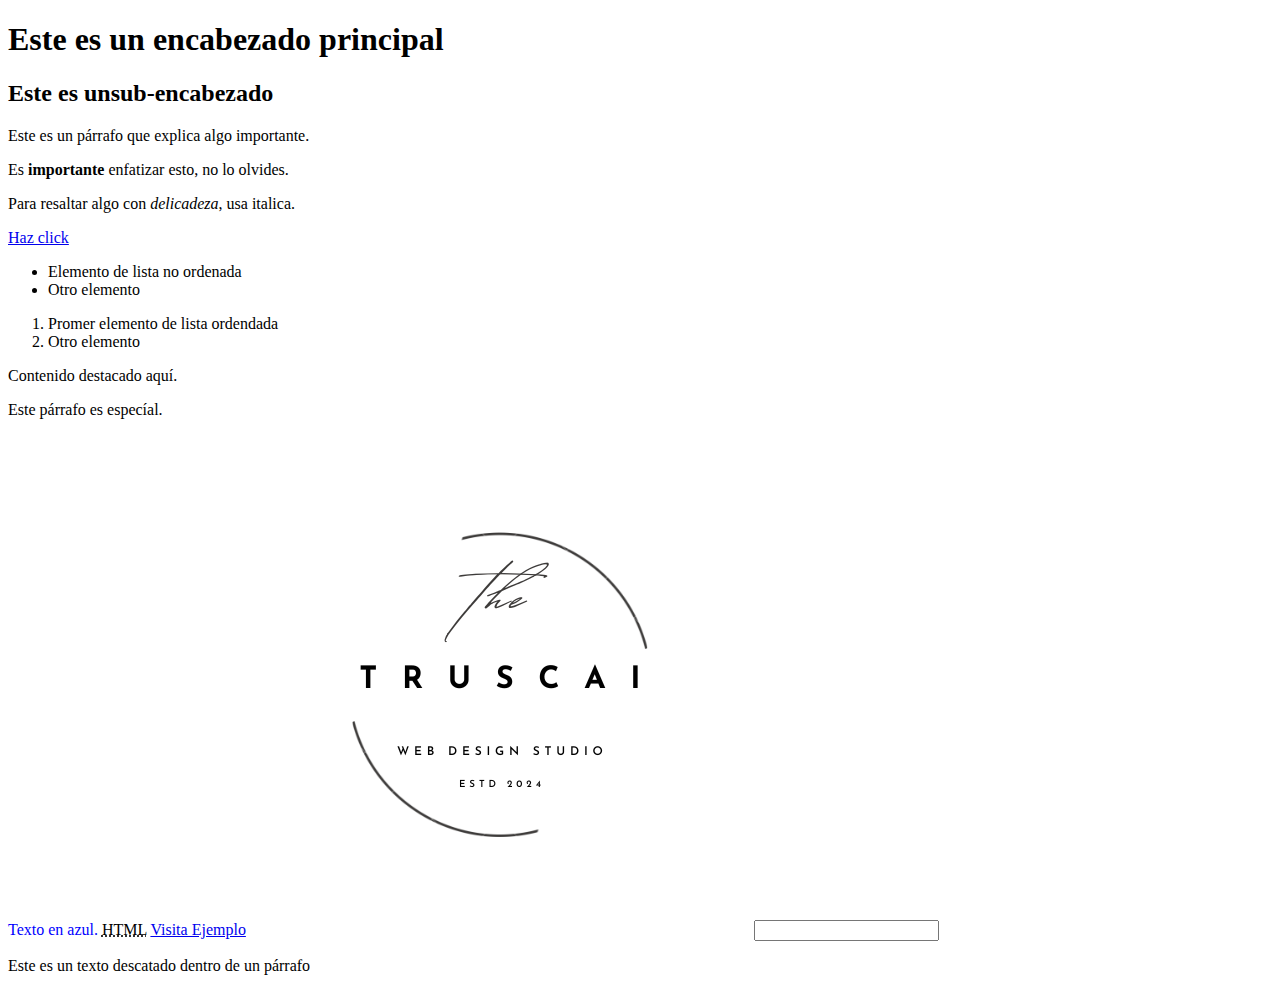
<file: LENG3_U2_2_Etiquetas_y_atributos/index.html>
<!DOCTYPE html>
<html>
  <header>
    <!--Navegación y branding aquí -->
  </header>
  <h1>Este es un encabezado principal</h1>
  <h2>Este es unsub-encabezado</h2>
  <p>Este es un párrafo que explica algo importante.</p>
  <p>Es <strong>importante</strong> enfatizar esto, no lo olvides.</p>
  <p>Para resaltar algo con <em>delicadeza</em>, usa italica.</p>
  <a href="http.ejemplo.com" target="_blank" title="Visita Ejemplo"
    >Haz click</a
  >
  <ul>
    <li>Elemento de lista no ordenada</li>
    <li>Otro elemento</li>
  </ul>
  <ol>
    <li>Promer elemento de lista ordendada</li>
    <li>Otro elemento</li>
  </ol>
  <div id="seccion'principal">
    Contenido destacado aquí.
    <p class="texto'destacado">Este párrafo es especíal.</p>
    <span style="color: blue">Texto en azul.</span>
    <abbr title="Hypertext Markup Language">HTML</abbr>
    <a href="https://www.ejemplo.com">Visita Ejemplo</a>
    <img src="../images/truscai-logo.png" alt="Descripción de ls imagen" />
    <input type="email" name="correo" />
  </div>
  <!-- Contenido del menú aquí-->
  <p>
    Este es un <span class="texto-descatado">texto descatado</span> dentro de un
    párrafo
  </p>
  <article>
    <!-- Información del articulo aquí-->
  </article>
  <section>
    <!-- Contenido temático aquí-->
  </section>
  <footer>
    <!-- Información de contacto y enlaces aquí-->
  </footer>
</html>
</file>
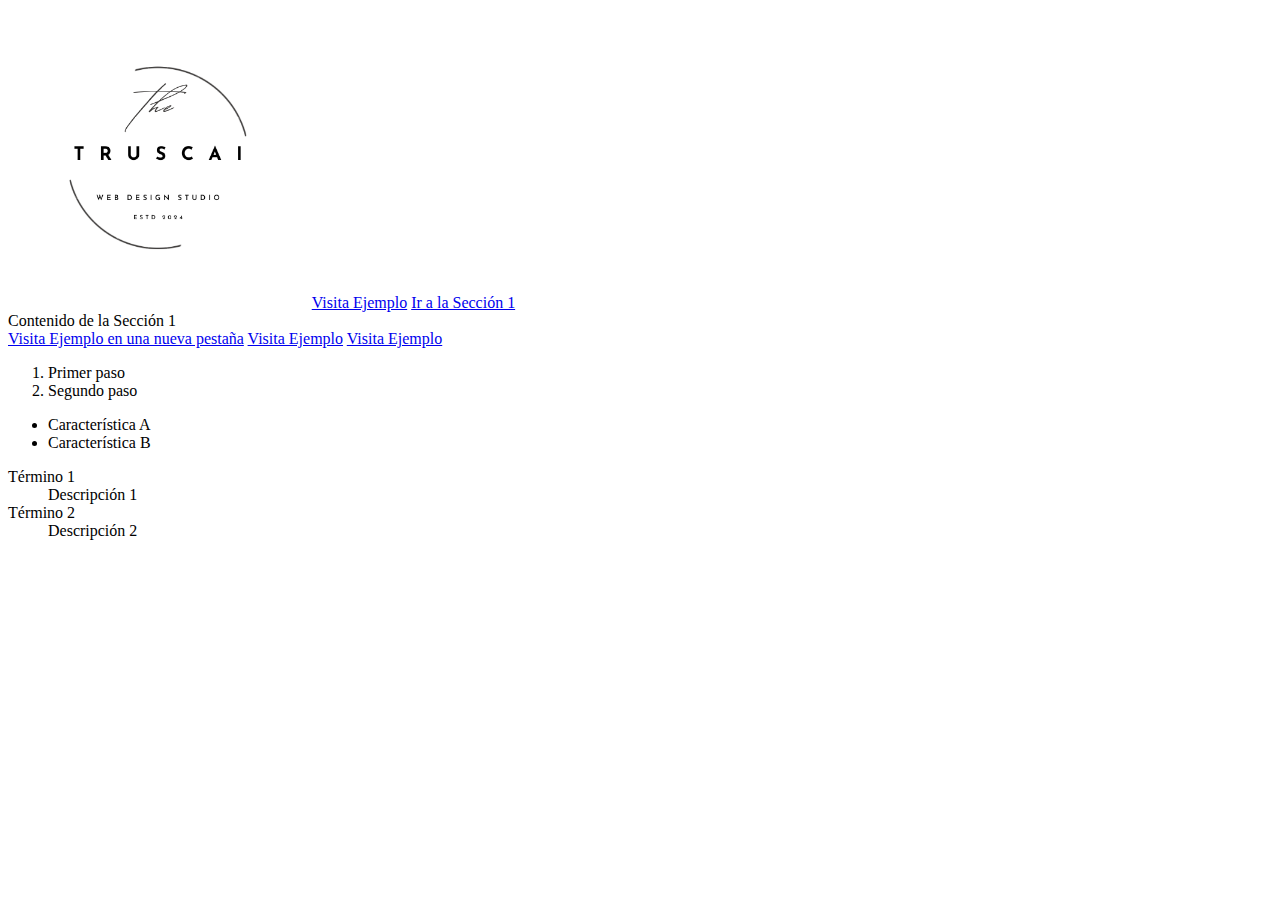
<file: LENG3_U2_3_Imagenes_enlaces_y_listas/index.html>
<!DOCTYPE html>
<html>
  <img
    src="/images/truscai-logo.png"
    alt="Descripción de la imagen + Logo"
    width="300"
    height="300"
  />
  <a href="https://ejemplo.com">Visita Ejemplo</a>
  <a href="#seccion1">Ir a la Sección 1</a>
  <div id="seccion1">Contenido de la Sección 1</div>
  <a href="https://ejemplo.com" target="_blank"
    >Visita Ejemplo en una nueva pestaña</a
  >
  <a href="https://ejemplo.com" title="Aprende más sobre Ejemplo"
    >Visita Ejemplo</a
  >
  <a href="https://ejemplo.com" rel="noopener noreferrer">Visita Ejemplo</a>
  <ol>
    <li>Primer paso</li>
    <li>Segundo paso</li>
  </ol>
  <ul>
    <li>Característica A</li>
    <li>Característica B</li>
  </ul>
  <dl>
    <dt>Término 1</dt>
    <dd>Descripción 1</dd>
    <dt>Término 2</dt>
    <dd>Descripción 2</dd>
  </dl>
</html>
</file>
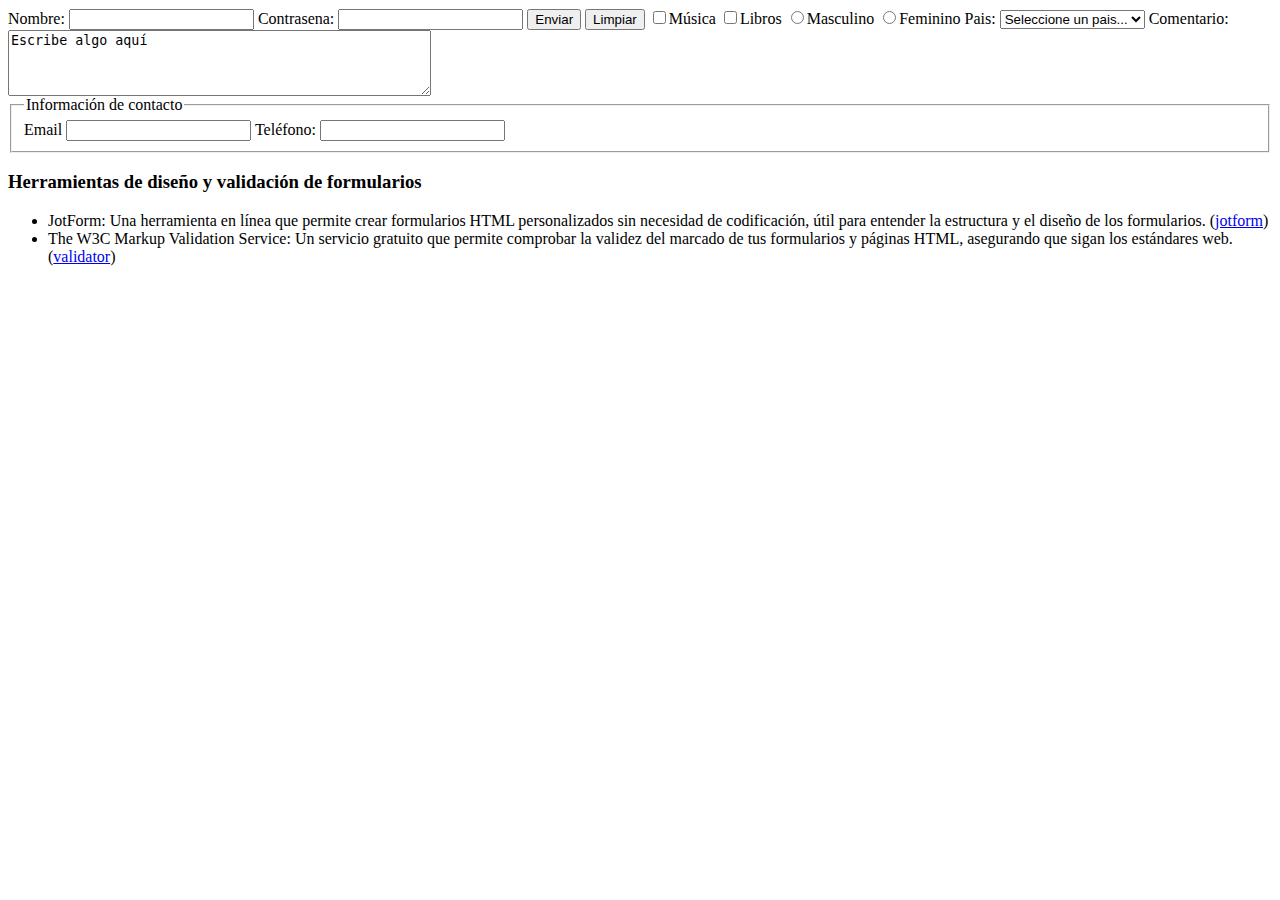
<file: LENG3_U2_4_Formularios_y_elementos/index.html>
<html lang="en">
  <head>
    <meta charset="UTF-8" />
    <meta name="viewport" content="width=device-width, initial-scale=1.0" />
    <title>Document</title>
  </head>
  <body>
    <form action="submit.php" method="post">
      <label for="nombre">Nombre: </label>
      <input type="text" name="nombre" id="nombre" />

      <label for="contrasena">Contrasena: </label>
      <input type="password" name="contrasena" id="contrasena" />

      <button type="submit">Enviar</button>
      <button type="=reset">Limpiar</button>

      <label
        ><input type="checkbox" name="interes" value="musica" />Música</label
      >
      <label
        ><input type="checkbox" name="interes" value="libros" />Libros</label
      >

      <label
        ><input type="radio" name="genero" value="masculino" />Masculino</label
      >
      <label
        ><input type="radio" name="genero" value="feminino" />Feminino</label
      >

      <label for="paises">Pais: </label>
      <select name="paise" id="pais">
        <option value="">Seleccione un pais...</option>
        <option value="espana">España</option>
        <option value="mexico">Mexico</option>
        <option value="argentina">Argentina</option>
      </select>

      <label for="comentario">Comentario: </label>
      <textarea name="comentario" id="comentario" rows="4" cols="50">
Escribe algo aquí</textarea
      >

      <fieldset>
        <legend>Información de contacto</legend>
        <label for="email">Email </label>
        <input type="email" name="email" id="email" />
        <label for="telefono">Teléfono: </label>
        <input type="tel" name="telefono" id="telefono" />
      </fieldset>
    </form>
    <h3>Herramientas de diseño y validación de formularios</h3>
    <ul>
      <li>
        JotForm: Una herramienta en línea que permite crear formularios HTML
        personalizados sin necesidad de codificación, útil para entender la
        estructura y el diseño de los formularios. (<a
          href="https://www.jotform.com/es/"
          >jotform</a
        >)
      </li>
      <li>
        The W3C Markup Validation Service: Un servicio gratuito que permite
        comprobar la validez del marcado de tus formularios y páginas HTML,
        asegurando que sigan los estándares web. (<a
          href="https://validator.w3.org/"
          >validator</a
        >)
      </li>
    </ul>
  </body>
</html>
</file>
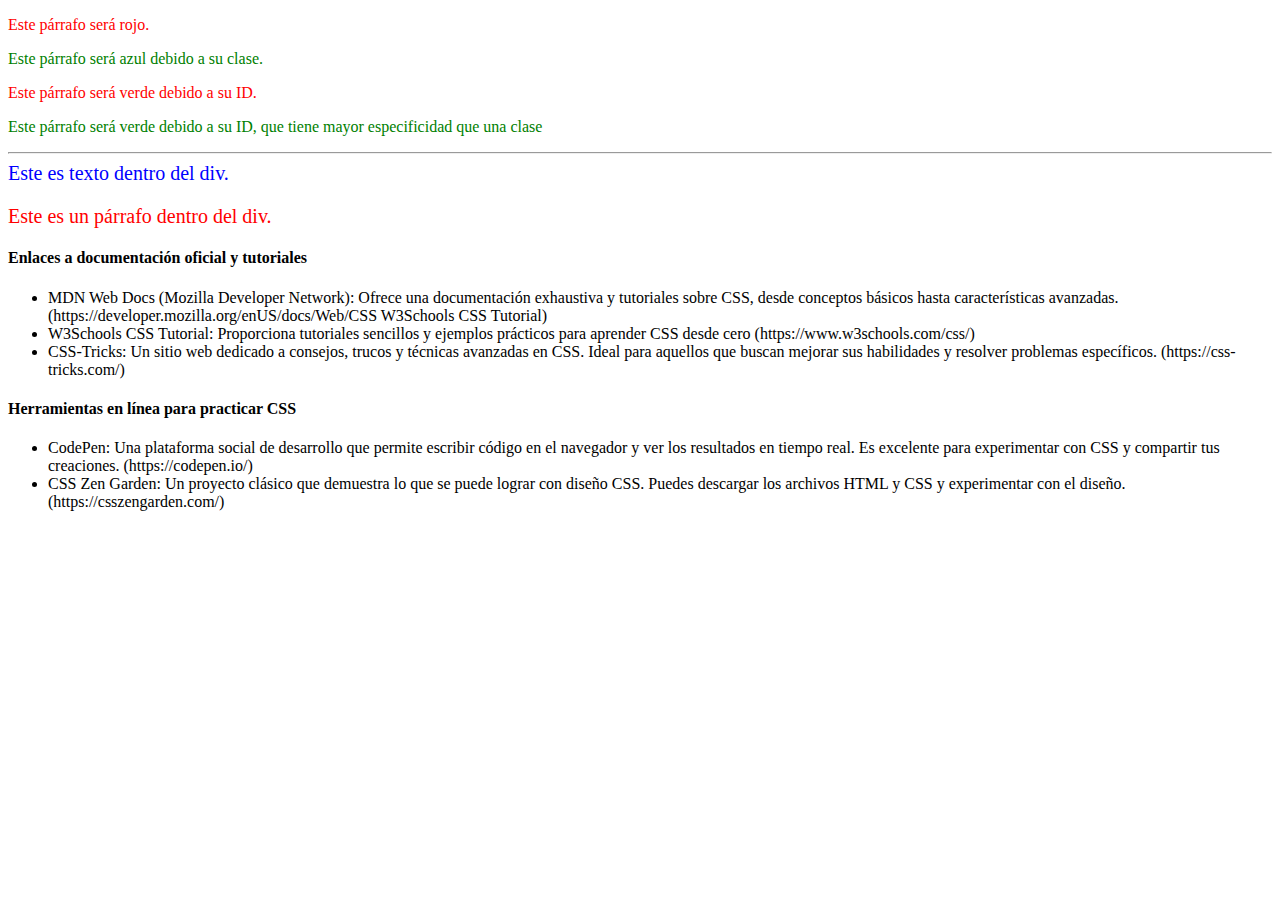
<file: LENG3_U3_1_Sintaxis_basica_CSS/index.html>
<!DOCTYPE html>
<html lang="en">
  <head>
    <meta charset="UTF-8" />
    <meta name="viewport" content="width=device-width, initial-scale=1.0" />
    <title>Document</title>
    <link rel="stylesheet" href="./style.css" />
  </head>
  <body>
    <p>Este párrafo será rojo.</p>
    <p class="destacado">Este párrafo será azul debido a su clase.</p>
    <p id="especial">Este párrafo será verde debido a su ID.</p>
    <p class="destacado" id="especial">
      Este párrafo será verde debido a su ID, que tiene mayor especificidad que
      una clase
    </p>
    <hr />
    <div class="contenedor">
      Este es texto dentro del div.
      <p>Este es un párrafo dentro del div.</p>
    </div>
    <h4>Enlaces a documentación oficial y tutoriales</h4>
    <ul>
      <li>
        MDN Web Docs (Mozilla Developer Network): Ofrece una documentación
        exhaustiva y tutoriales sobre CSS, desde conceptos básicos hasta
        características avanzadas.
        (https://developer.mozilla.org/enUS/docs/Web/CSS W3Schools CSS Tutorial)
      </li>
      <li>
        W3Schools CSS Tutorial: Proporciona tutoriales sencillos y ejemplos
        prácticos para aprender CSS desde cero (https://www.w3schools.com/css/)
      </li>
      <li>
        CSS-Tricks: Un sitio web dedicado a consejos, trucos y técnicas
        avanzadas en CSS. Ideal para aquellos que buscan mejorar sus habilidades
        y resolver problemas específicos. (https://css-tricks.com/)
      </li>
    </ul>
    <h4>Herramientas en línea para practicar CSS</h4>
    <ul>
      <li>
        CodePen: Una plataforma social de desarrollo que permite escribir código
        en el navegador y ver los resultados en tiempo real. Es excelente para
        experimentar con CSS y compartir tus creaciones. (https://codepen.io/)
      </li>
      <li>
        CSS Zen Garden: Un proyecto clásico que demuestra lo que se puede lograr
        con diseño CSS. Puedes descargar los archivos HTML y CSS y experimentar
        con el diseño. (https://csszengarden.com/)
      </li>
    </ul>
  </body>
</html>
</file>
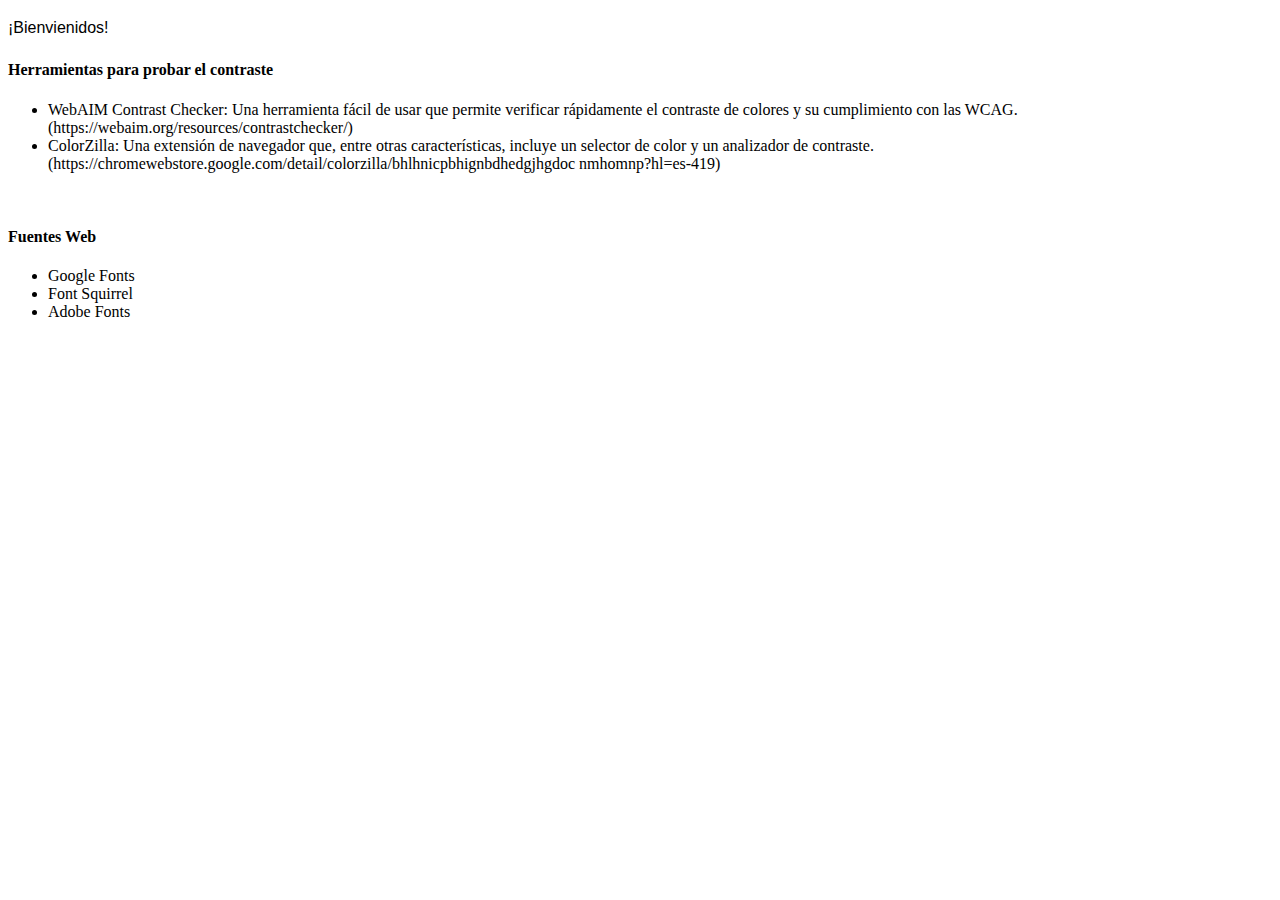
<file: LENG3_U3_4_Tipografia_y_colores/index.html>
<!DOCTYPE html>
<html lang="en">
  <head>
    <meta charset="UTF-8" />
    <meta name="viewport" content="width=device-width, initial-scale=1.0" />
    <title>Document</title>
    <link rel="stylesheet" href="style.css" />
  </head>
  <body>
    <p>¡Bienvienidos!</p>
    <h4>Herramientas para probar el contraste</h4>
    <ul>
      <li>
        WebAIM Contrast Checker: Una herramienta fácil de usar que permite
        verificar rápidamente el contraste de colores y su cumplimiento con las
        WCAG. (https://webaim.org/resources/contrastchecker/)
      </li>
      <li>
        ColorZilla: Una extensión de navegador que, entre otras características,
        incluye un selector de color y un analizador de contraste.
        (https://chromewebstore.google.com/detail/colorzilla/bhlhnicpbhignbdhedgjhgdoc
        nmhomnp?hl=es-419)
      </li>
    </ul>
    <br />
    <h4>Fuentes Web</h4>
    <ul>
      <li>Google Fonts</li>
      <li>Font Squirrel</li>
      <li>Adobe Fonts</li>
    </ul>
  </body>
</html>
</file>
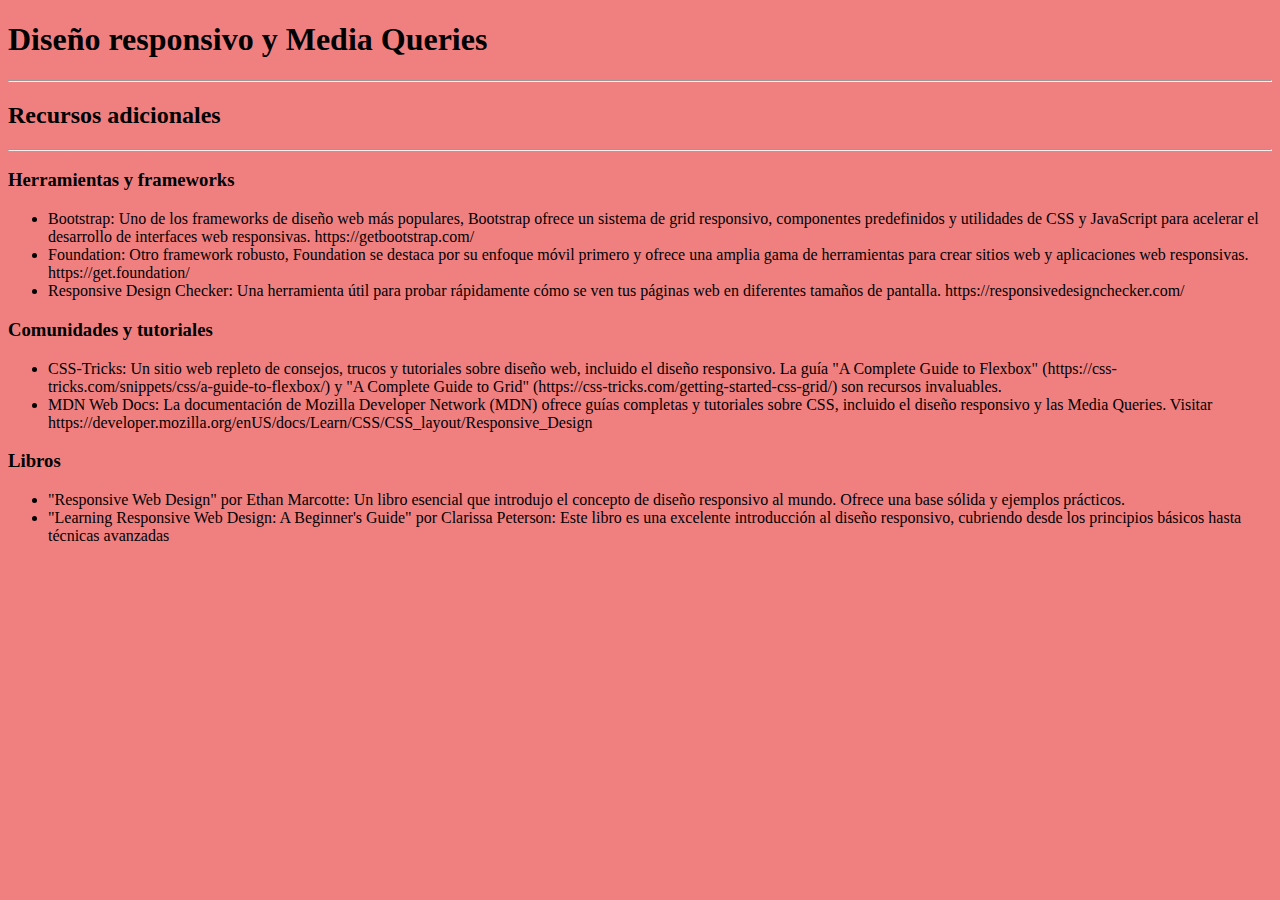
<file: LENG3_U3_5_Diseno_responsivo/index.html>
<!DOCTYPE html>
<html lang="en">
  <head>
    <meta charset="UTF-8" />
    <meta name="viewport" content="width=device-width, initial-scale=1.0" />
    <link rel="stylesheet" href="style.css" />
    <title>Document</title>
  </head>
  <body>
    <h1>Diseño responsivo y Media Queries</h1>
    <hr />
    <h2>Recursos adicionales</h2>
    <hr />
    <h3>Herramientas y frameworks</h3>
    <ul>
      <li>
        Bootstrap: Uno de los frameworks de diseño web más populares, Bootstrap
        ofrece un sistema de grid responsivo, componentes predefinidos y
        utilidades de CSS y JavaScript para acelerar el desarrollo de interfaces
        web responsivas. https://getbootstrap.com/
      </li>
      <li>
        Foundation: Otro framework robusto, Foundation se destaca por su enfoque
        móvil primero y ofrece una amplia gama de herramientas para crear sitios
        web y aplicaciones web responsivas. https://get.foundation/
      </li>
      <li>
        Responsive Design Checker: Una herramienta útil para probar rápidamente
        cómo se ven tus páginas web en diferentes tamaños de pantalla.
        https://responsivedesignchecker.com/
      </li>
    </ul>
    <h3>Comunidades y tutoriales</h3>
    <ul>
      <li>
        CSS-Tricks: Un sitio web repleto de consejos, trucos y tutoriales sobre
        diseño web, incluido el diseño responsivo. La guía "A Complete Guide to
        Flexbox" (https://css-tricks.com/snippets/css/a-guide-to-flexbox/) y "A
        Complete Guide to Grid"
        (https://css-tricks.com/getting-started-css-grid/) son recursos
        invaluables.
      </li>
      <li>
        MDN Web Docs: La documentación de Mozilla Developer Network (MDN) ofrece
        guías completas y tutoriales sobre CSS, incluido el diseño responsivo y
        las Media Queries. Visitar
        https://developer.mozilla.org/enUS/docs/Learn/CSS/CSS_layout/Responsive_Design
      </li>
    </ul>
    <h3>Libros</h3>
    <ul>
      <li>
        "Responsive Web Design" por Ethan Marcotte: Un libro esencial que
        introdujo el concepto de diseño responsivo al mundo. Ofrece una base
        sólida y ejemplos prácticos.
      </li>
      <li>
        "Learning Responsive Web Design: A Beginner's Guide" por Clarissa
        Peterson: Este libro es una excelente introducción al diseño responsivo,
        cubriendo desde los principios básicos hasta técnicas avanzadas
      </li>
    </ul>
  </body>
</html>
</file>
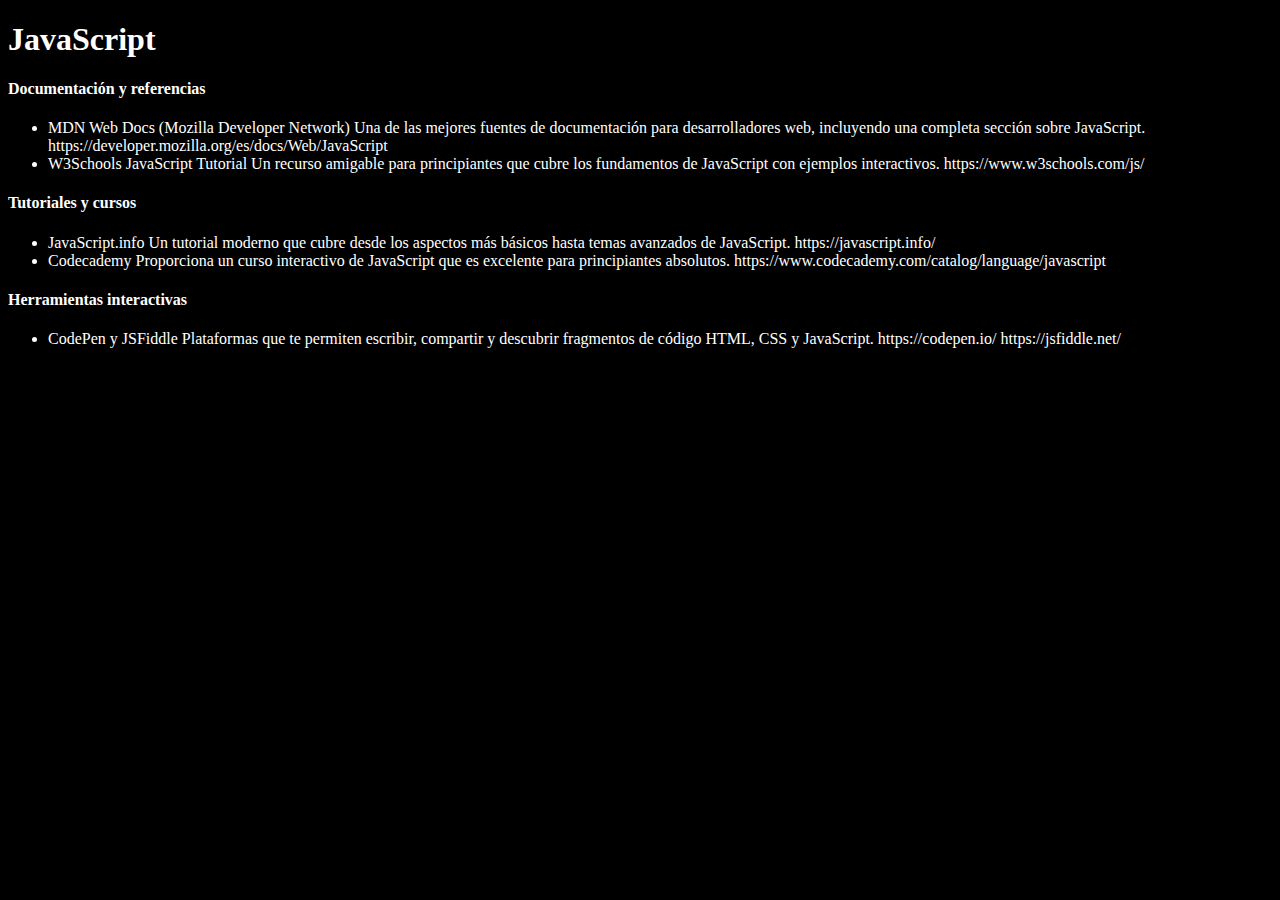
<file: LENG3_U4_1_Sintaxis_y_conceptos/index.html>
<!DOCTYPE html>
<html lang="en">
  <head>
    <meta charset="UTF-8" />
    <meta name="viewport" content="width=device-width, initial-scale=1.0" />
    <title>Document</title>
    <link rel="stylesheet" href="style.css" />
  </head>
  <body>
    <h1>JavaScript</h1>
    <h4>Documentación y referencias</h4>
    <ul>
      <li>
        MDN Web Docs (Mozilla Developer Network) Una de las mejores fuentes de
        documentación para desarrolladores web, incluyendo una completa sección
        sobre JavaScript. https://developer.mozilla.org/es/docs/Web/JavaScript
      </li>
      <li>
        W3Schools JavaScript Tutorial Un recurso amigable para principiantes que
        cubre los fundamentos de JavaScript con ejemplos interactivos.
        https://www.w3schools.com/js/
      </li>
    </ul>

    <h4>Tutoriales y cursos</h4>
    <ul>
      <li>
        JavaScript.info Un tutorial moderno que cubre desde los aspectos más
        básicos hasta temas avanzados de JavaScript. https://javascript.info/
      </li>
      <li>
        Codecademy Proporciona un curso interactivo de JavaScript que es
        excelente para principiantes absolutos.
        https://www.codecademy.com/catalog/language/javascript
      </li>
    </ul>

    <h4>Herramientas interactivas</h4>
    <ul>
      <li>
        CodePen y JSFiddle Plataformas que te permiten escribir, compartir y
        descubrir fragmentos de código HTML, CSS y JavaScript.
        https://codepen.io/ https://jsfiddle.net/
      </li>
    </ul>
    <script src="index.js"></script>
  </body>
</html>
</file>
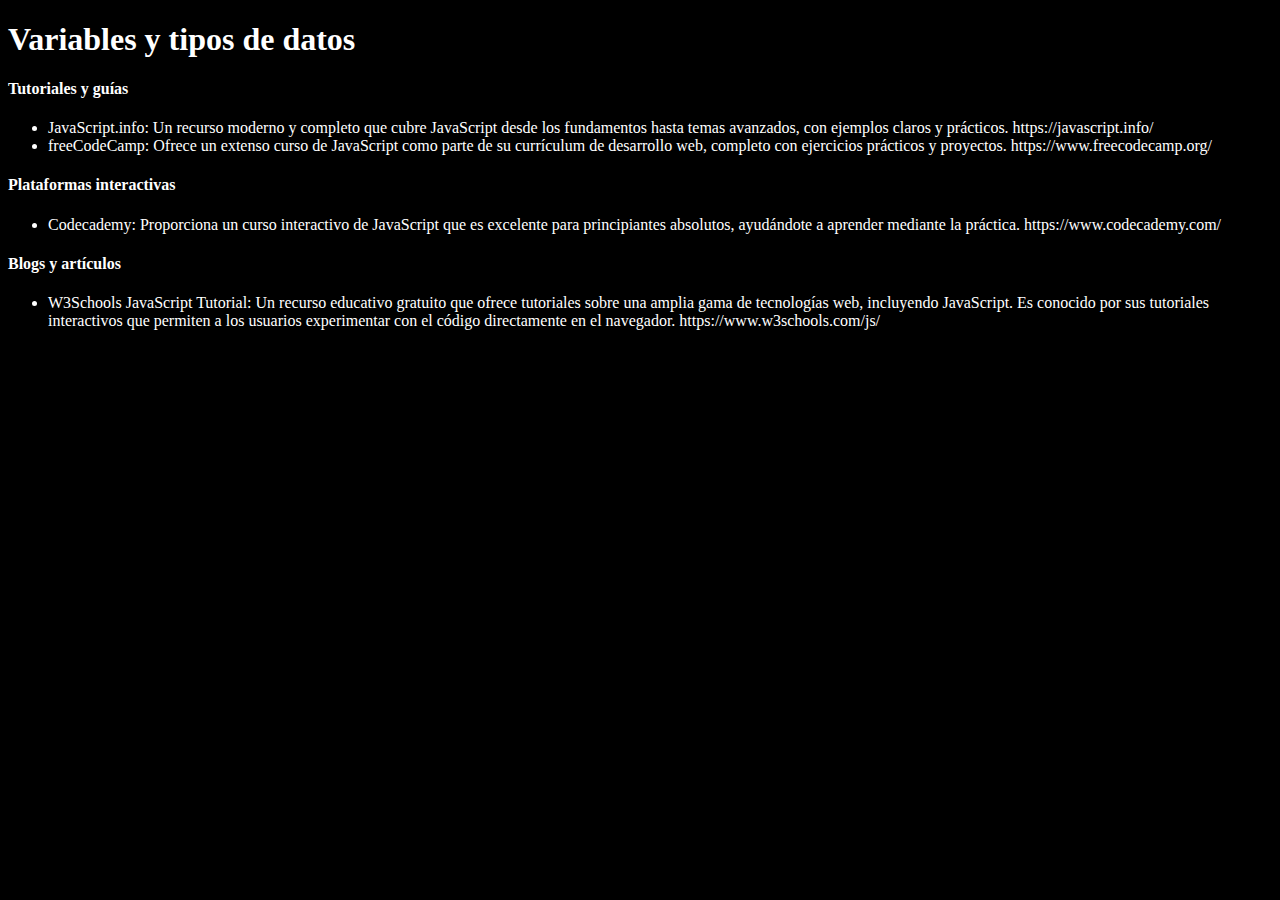
<file: LENG3_U4_2_Variables_tipos_de_datos/index.html>
<!DOCTYPE html>
<html lang="en">
  <head>
    <meta charset="UTF-8" />
    <meta name="viewport" content="width=device-width, initial-scale=1.0" />
    <title>Document</title>
    <link rel="stylesheet" href="style.css" />
  </head>
  <body>
    <h1>Variables y tipos de datos</h1>
    <h4>Tutoriales y guías</h4>
    <ul>
      <li>
        JavaScript.info: Un recurso moderno y completo que cubre JavaScript
        desde los fundamentos hasta temas avanzados, con ejemplos claros y
        prácticos. https://javascript.info/
      </li>
      <li>
        freeCodeCamp: Ofrece un extenso curso de JavaScript como parte de su
        currículum de desarrollo web, completo con ejercicios prácticos y
        proyectos. https://www.freecodecamp.org/
      </li>
    </ul>

    <h4>Plataformas interactivas</h4>
    <ul>
      <li>
        Codecademy: Proporciona un curso interactivo de JavaScript que es
        excelente para principiantes absolutos, ayudándote a aprender mediante
        la práctica. https://www.codecademy.com/
      </li>
    </ul>

    <h4>Blogs y artículos</h4>
    <ul>
      <li>
        W3Schools JavaScript Tutorial: Un recurso educativo gratuito que ofrece
        tutoriales sobre una amplia gama de tecnologías web, incluyendo
        JavaScript. Es conocido por sus tutoriales interactivos que permiten a
        los usuarios experimentar con el código directamente en el navegador.
        https://www.w3schools.com/js/
      </li>
    </ul>

    <script src="index.js"></script>
  </body>
</html>
</file>
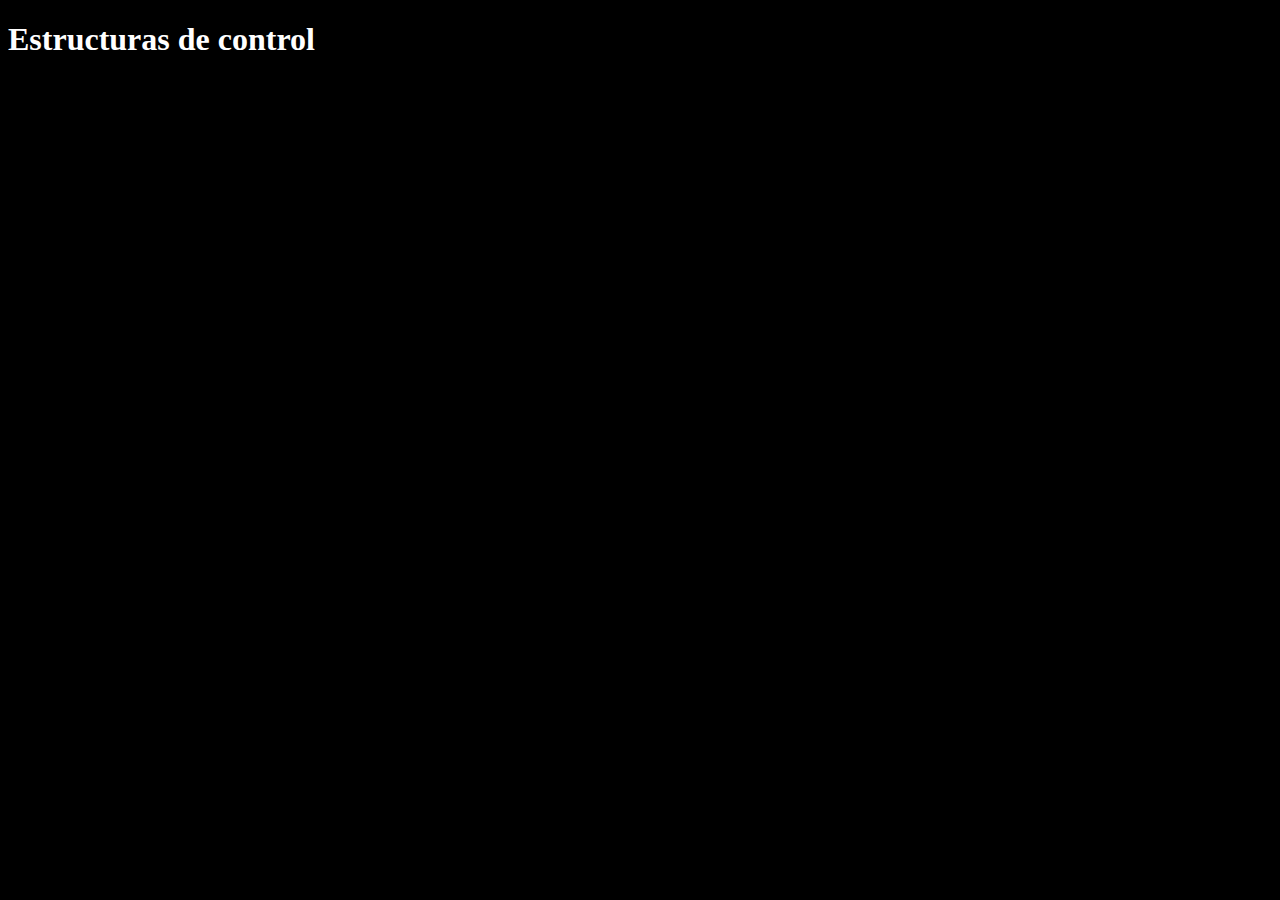
<file: LENG3_U4_3_Estructuras_de_control/index.html>
<!DOCTYPE html>
<html lang="en">
  <head>
    <meta charset="UTF-8" />
    <meta name="viewport" content="width=device-width, initial-scale=1.0" />
    <title>Document</title>
    <link rel="stylesheet" href="style.css" />
  </head>
  <body>
    <h1>Estructuras de control</h1>
    <script src="index.js"></script>
  </body>
</html>
</file>
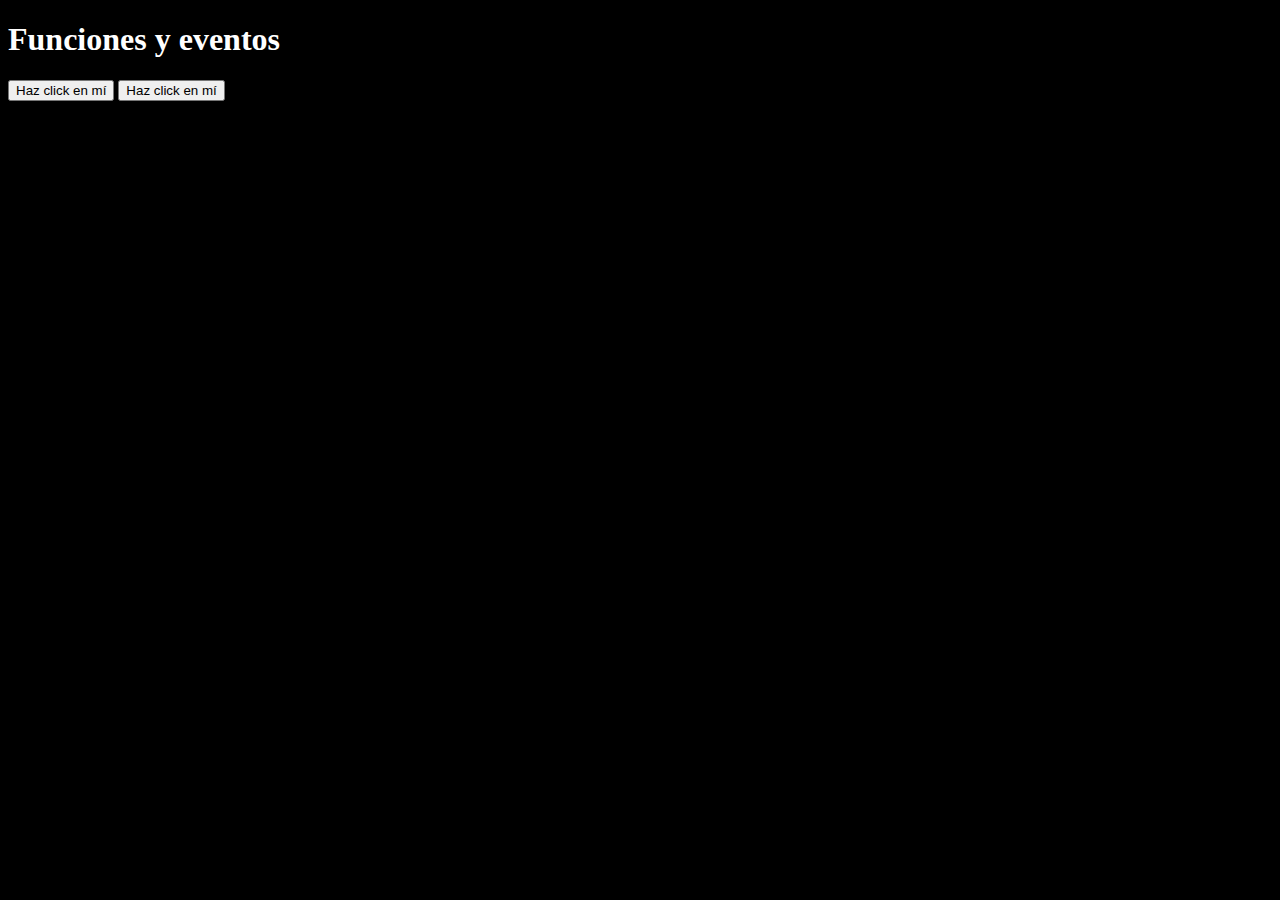
<file: LENG3_U4_4_Funciones_y_eventos/index.html>
<!DOCTYPE html>
<html lang="en">
  <head>
    <meta charset="UTF-8" />
    <meta name="viewport" content="width=device-width, initial-scale=1.0" />
    <title>Document</title>
    <link rel="stylesheet" href="style.css" />
  </head>
  <body>
    <h1>Funciones y eventos</h1>
    <button onclick="alert('¡Hola, mundo!')">Haz click en mí</button>
    <button id="miBoton">Haz click en mí</button>
    <script src="index.js"></script>
  </body>
</html>
</file>
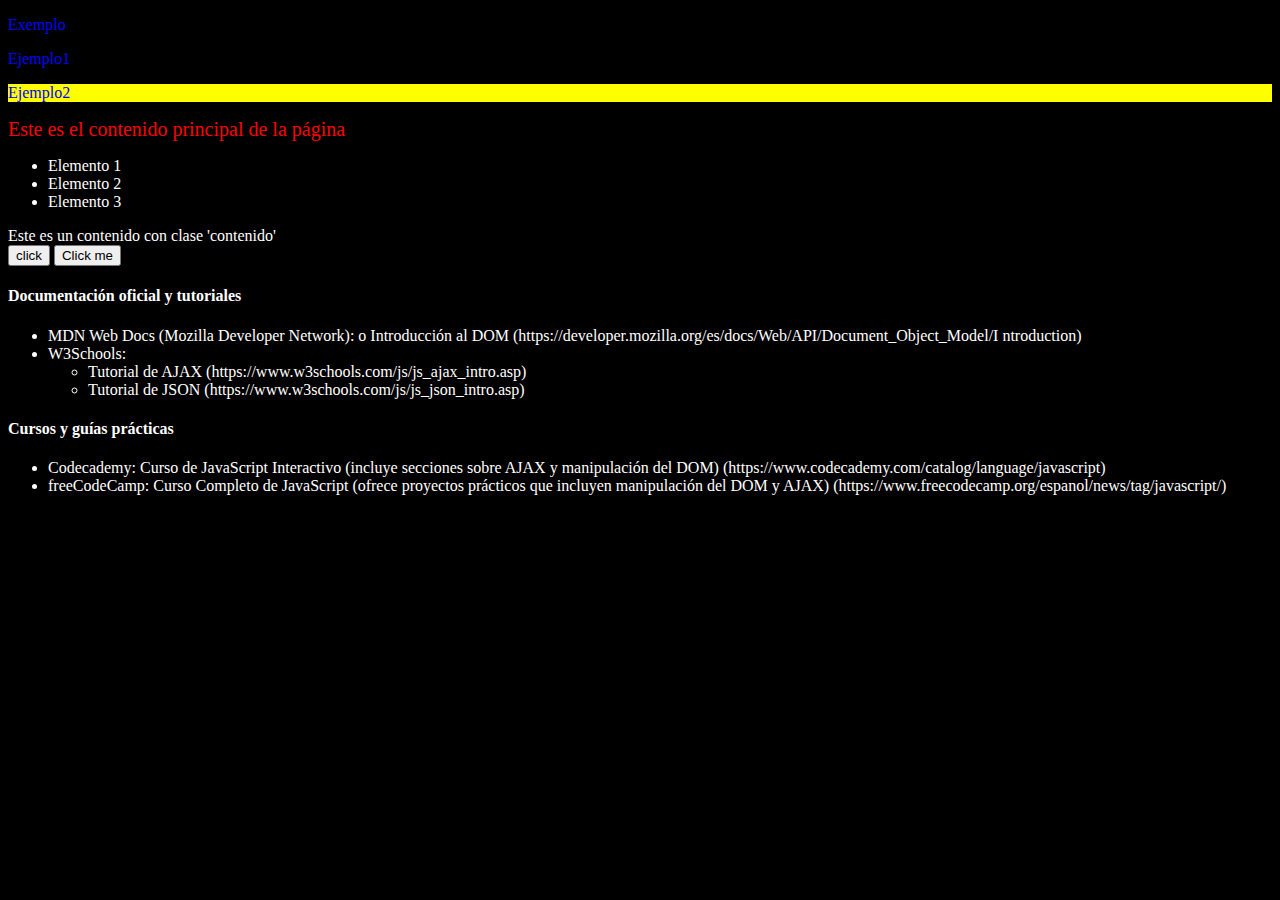
<file: LENG3_U4_5_Introduccion_a_DOM/index.html>
<!DOCTYPE html>
<html lang="en">
  <head>
    <meta charset="UTF-8" />
    <meta name="viewport" content="width=device-width, initial-scale=1.0" />
    <title>Document</title>
    <link rel="stylesheet" href="style.css" />
  </head>
  <body>
    <p>Exemplo</p>
    <p class="miClase">Ejemplo1</p>
    <p id="miId">Ejemplo2</p>
    <div id="contenidoPrincipal">
      Este es el contenido principal de la página
    </div>
    <ul id="miLista">
      <li>Elemento 1</li>
      <li>Elemento 2</li>
      <li>Elemento 3</li>
    </ul>

    <div class="contenido">Este es un contenido con clase 'contenido'</div>

    <button id="miBoton">click</button>

    <button id="miButon1">Click me</button>
    <h4>Documentación oficial y tutoriales</h4>
    <ul>
      <li>
        MDN Web Docs (Mozilla Developer Network): o Introducción al DOM
        (https://developer.mozilla.org/es/docs/Web/API/Document_Object_Model/I
        ntroduction)
      </li>
      <li>W3Schools:</li>
      <ul>
        <li>
          Tutorial de AJAX (https://www.w3schools.com/js/js_ajax_intro.asp)
        </li>
        <li>
          Tutorial de JSON (https://www.w3schools.com/js/js_json_intro.asp)
        </li>
      </ul>
    </ul>
    <h4>Cursos y guías prácticas</h4>
    <ul>
      <li>
        Codecademy: Curso de JavaScript Interactivo (incluye secciones sobre
        AJAX y manipulación del DOM)
        (https://www.codecademy.com/catalog/language/javascript)
      </li>
      <li>
        freeCodeCamp: Curso Completo de JavaScript (ofrece proyectos prácticos
        que incluyen manipulación del DOM y AJAX)
        (https://www.freecodecamp.org/espanol/news/tag/javascript/)
      </li>
    </ul>
    <script src="index.js"></script>
  </body>
</html>
</file>
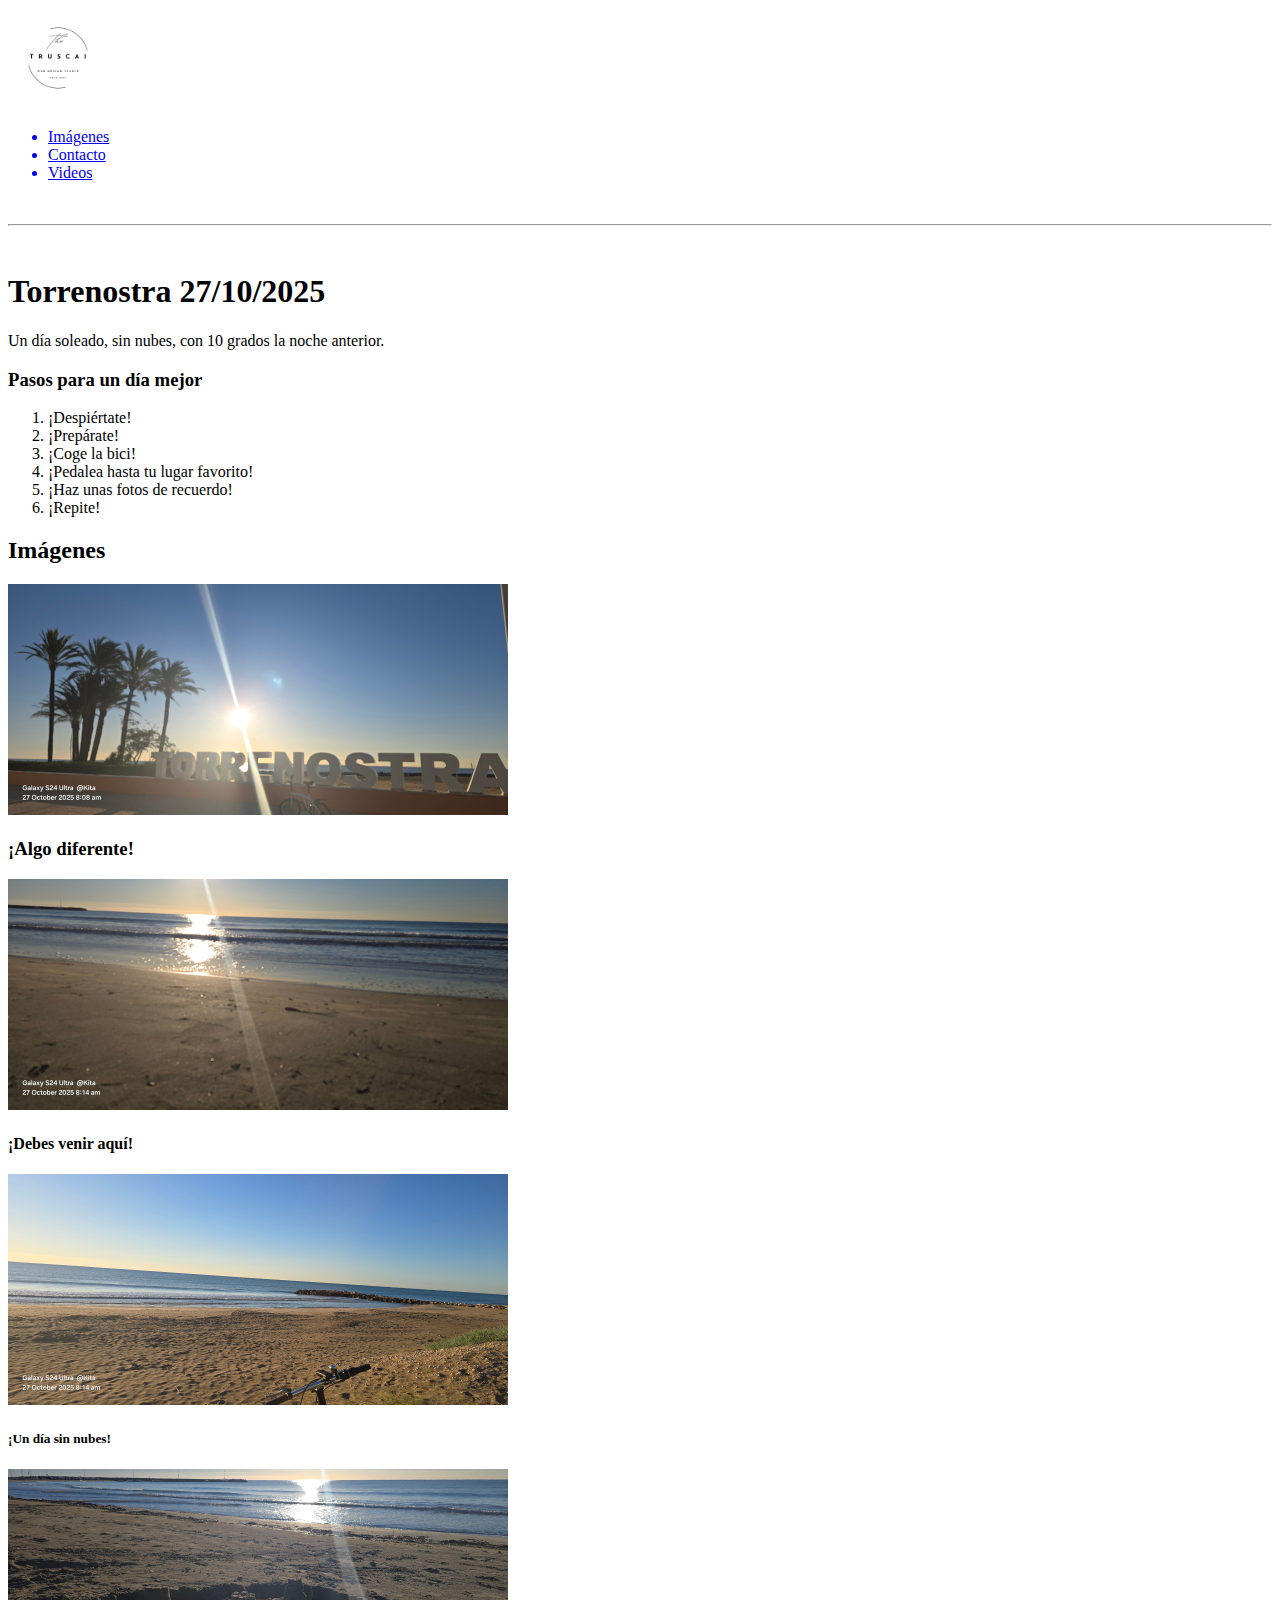
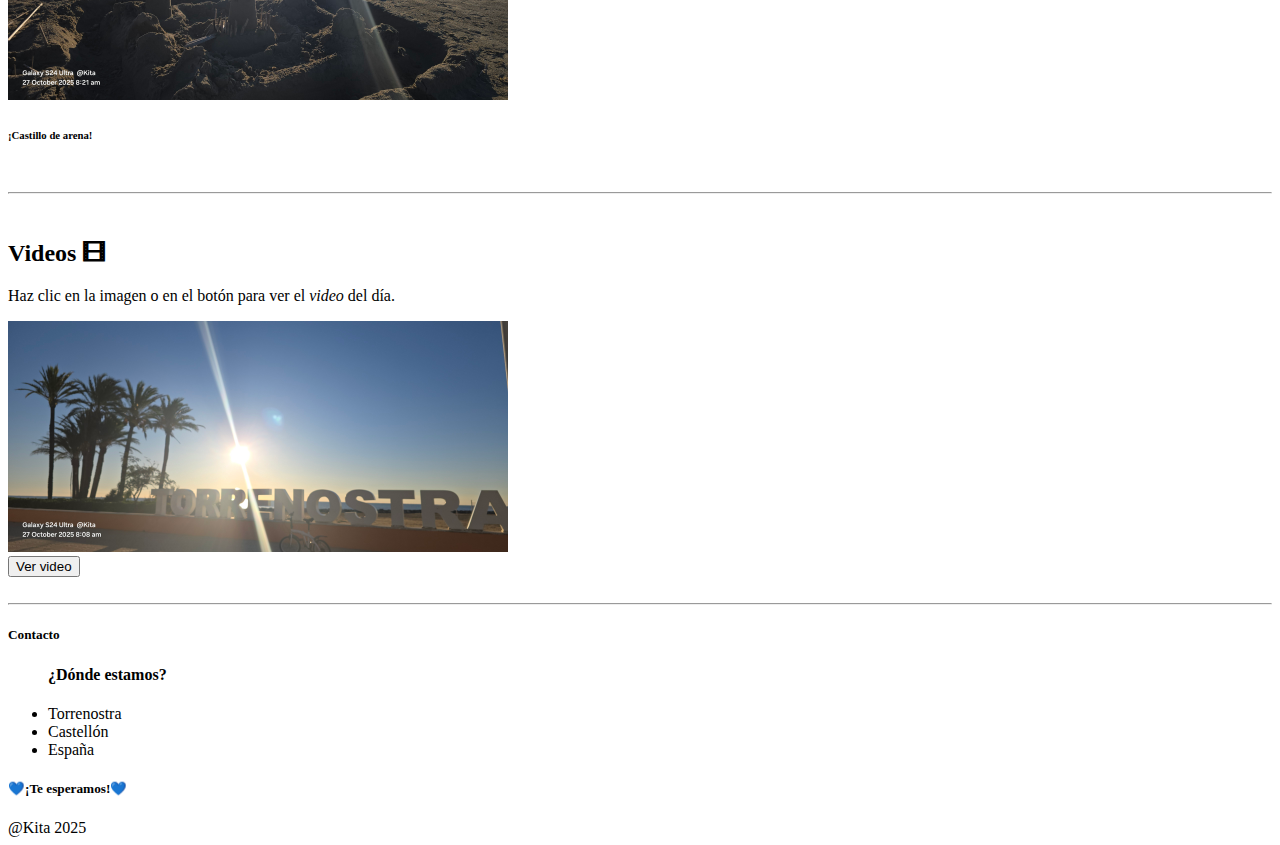
<file: reto2/index.html>
<!DOCTYPE html>
<html lang="en">
  <head>
    <meta charset="UTF-8" />
    <meta name="viewport" content="width=device-width, initial-scale=1.0" />
    <title>Torrenstra 27/10/2025</title>
  </head>
  <body>
    <header>
      <nav>
        <div>
          <img src="../images/truscai-logo.png" alt="logo" width="100" />
        </div>
        <ul>
          <a href="#imagenes"><li>Imágenes</li></a>
          <a href="#contacto"><li>Contacto</li></a>
          <a href="#videos"><li>Videos</li></a>
        </ul>
      </nav>
    </header>
    <br />
    <hr />
    <br />
    <h1>Torrenostra 27/10/2025</h1>
    <p>Un día soleado, sin nubes, con 10 grados la noche anterior.</p>
    <h3>Pasos para un día mejor</h3>
    <ol>
      <li>¡Despiértate!</li>
      <li>¡Prepárate!</li>
      <li>¡Coge la bici!</li>
      <li>¡Pedalea hasta tu lugar favorito!</li>
      <li>¡Haz unas fotos de recuerdo!</li>
      <li>¡Repite!</li>
    </ol>

    <section id="imagenes">
      <h2>Imágenes</h2>
      <img
        src="../images/Torrenostra_20251027_080827.jpg"
        alt="Torrenostra_20251027_081447 soleado"
        width="500px"
      />

      <h3>¡Algo <strong>diferente</strong>!</h3>
      <img
        src="../images/Torrenostra_20251027_081447.jpg"
        alt="Torrenostra_20251027_081447 soleado"
        width="500px"
      />
      <br />

      <h4>¡Debes venir aquí!</h4>
      <img
        src="../images/Torrenostra_20251027_081408.jpg"
        alt="Torrenostra_20251027_081447 soleado"
        width="500px"
      />
      <h5>¡Un día sin nubes!</h5>
      <img
        src="../images/Torrenostra_20251027_082147.jpg"
        alt="Torrenostra_20251027_081447 soleado"
        width="500px"
      />
      <h6>¡Castillo de arena!</h6>
    </section>
    <br />
    <hr />
    <br />
    <section id="videos">
      <h2>Videos 🎞</h2>
      <p>
        Haz clic en la imagen o en el botón para ver el <em>video</em> del día.
      </p>
      <a
        href="https://youtube.com/shorts/UK3eisFVe8g?feature=share"
        target="_blank"
      >
        <img
          src="../images/Torrenostra_20251027_080827.jpg"
          width="500"
          alt="Video de Torrenostra"
        />
        <br /><button>Ver video</button></a
      >
    </section>
    <br />
    <hr />
    <footer id="contacto">
      <h5>Contacto</h5>
      <div>
        <ul>
          <h4>¿Dónde estamos?</h4>
          <li>Torrenostra</li>
          <li>Castellón</li>
          <li>España</li>
        </ul>
      </div>
      <h5>💙¡Te esperamos!💙</h5>
      <span>@Kita 2025</span>
    </footer>
  </body>
</html>
</file>
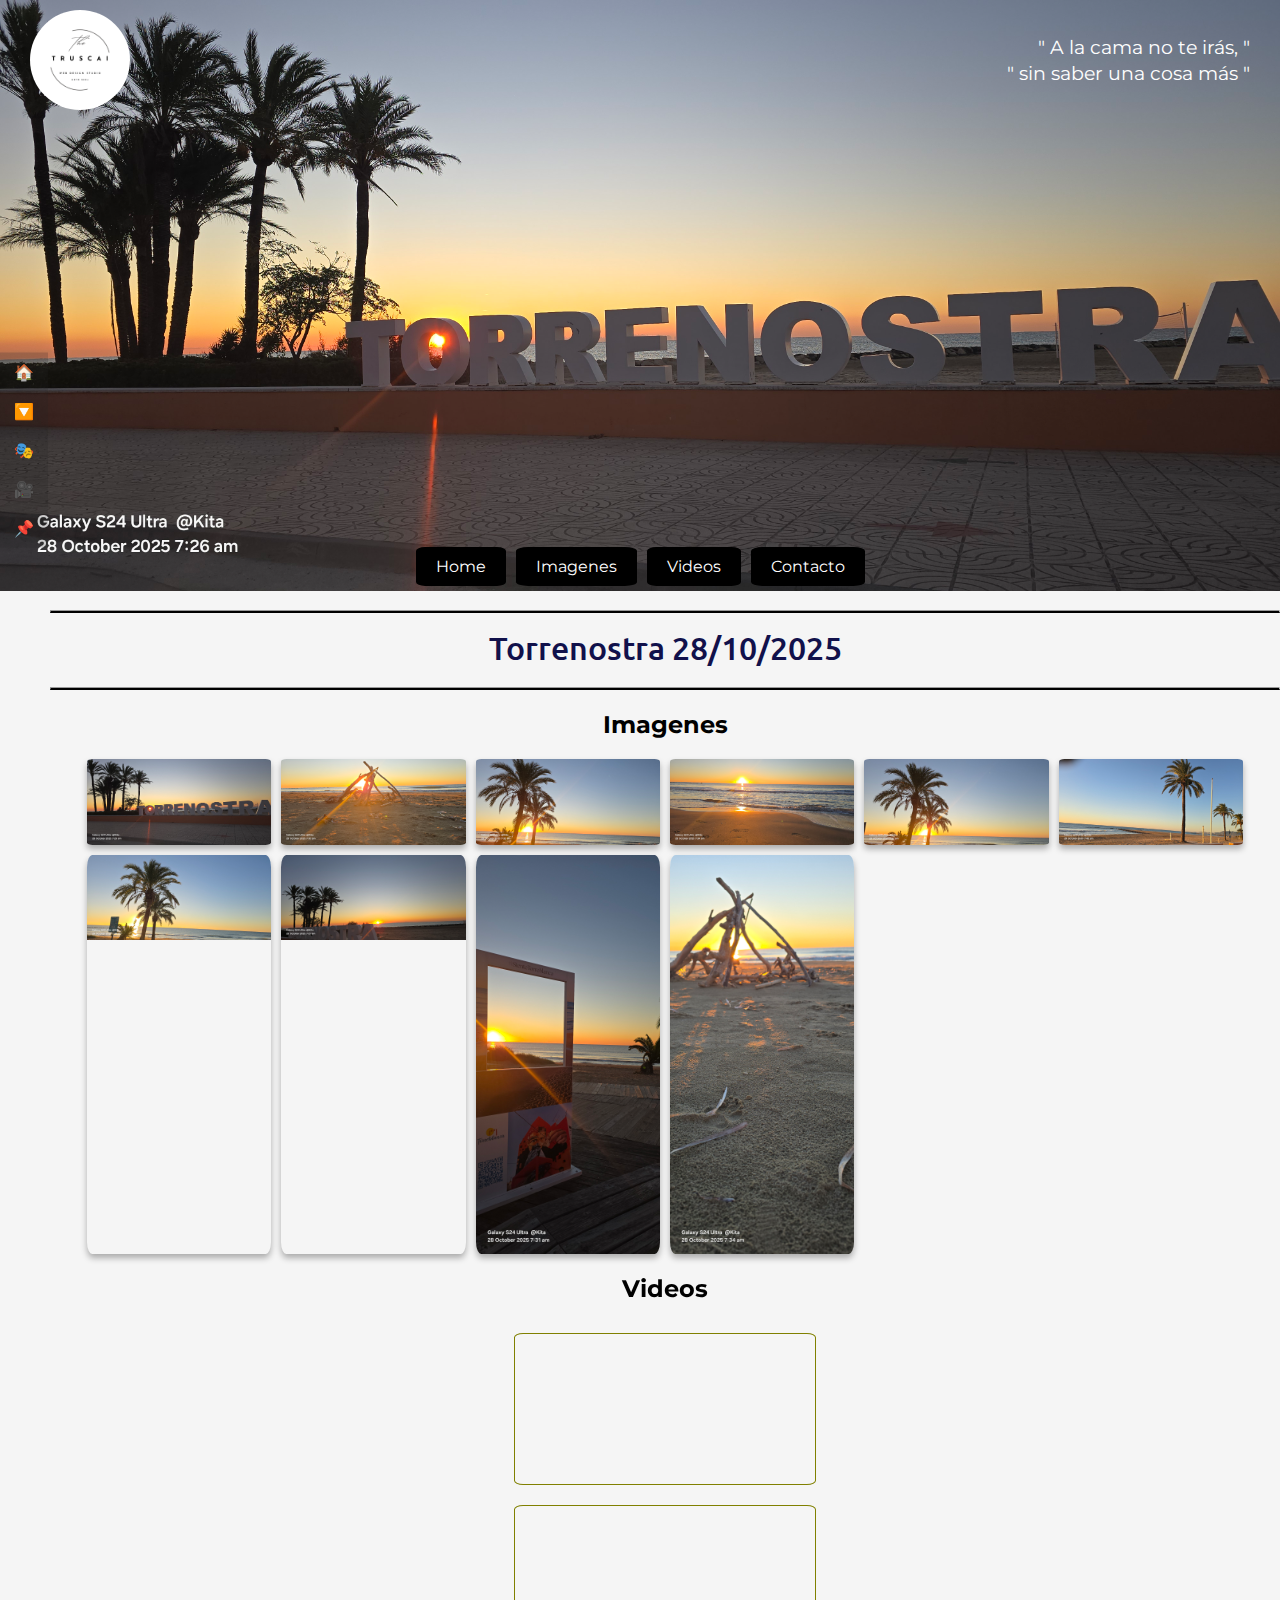
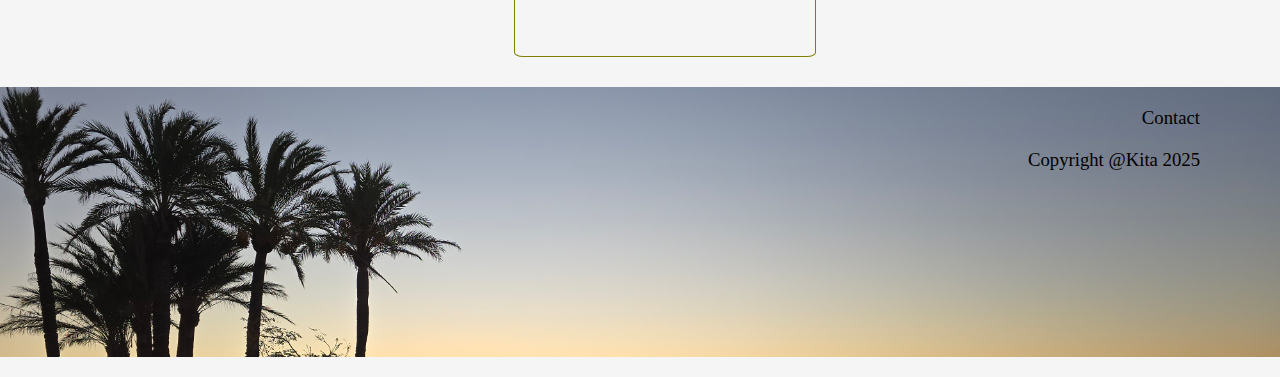
<file: reto3/index.html>
<!DOCTYPE html>
<html lang="en">
  <head>
    <meta charset="UTF-8" />
    <meta name="viewport" content="width=device-width, initial-scale=1.0" />
    <title>Document</title>
    <link rel="preconnect" href="https://fonts.googleapis.com" />
    <link rel="preconnect" href="https://fonts.gstatic.com" crossorigin />
    <link
      href="https://fonts.googleapis.com/css2?family=Montserrat:ital,wght@0,100..900;1,100..900&family=Ubuntu:ital,wght@0,300;0,400;0,500;0,700;1,300;1,400;1,500;1,700&display=swap"
      rel="stylesheet"
    />
    <link rel="stylesheet" href="style.css" />
  </head>
  <body>
    <header id="header">
      <div class="header-img-container">
        <img
          src="../images/Torrenostra_20251028_072654.jpg"
          alt="Torrenostra"
        />
        <div class="overlay">
          <div class="top-bar">
            <div class="logo">
              <img src="../images/truscai-logo.png" alt="logo" />
            </div>
            <div class="moto">
              <p>" A la cama no te irás, "</p>
              <p>" sin saber una cosa más "</p>
            </div>
          </div>
          <nav>
            <ul>
              <li><a href="#home">Home</a></li>
              <li><a href="#imagenes">Imagenes</a></li>
              <li><a href="#videos">Videos</a></li>
              <li><a href="#footer">Contacto</a></li>
            </ul>
          </nav>
        </div>
      </div>
    </header>

    <section id="home">
      <section class="sideSection">
        <a href="#header"><li>🏠</li></a>
        <a href="#home"><li>🔽</li></a>
        <a href="#imagenes"><li>🎭</li></a>
        <a href="#videos"><li>🎥</li></a>
        <a href="#footer"><li>📌</li></a>
      </section>
      <section class="mainSection">
        <br />
        <hr />
        <h1 class=".ubuntu-medium">Torrenostra 28/10/2025</h1>
        <br />
        <hr />
        <div class="imagenes" id="imagenes">
          <h2>Imagenes</h2>
          <div class="gallery">
            <div class="gItem">
              <img
                src="../images/Torrenostra_20251028_072654.jpg"
                alt="Torrenostra"
              />
            </div>
            <div class="gItem">
              <img
                src="../images/Torrenostra_20251028_073351.jpg"
                alt="Torrenostra"
              />
            </div>

            <div class="gItem">
              <img
                src="../images/Torrenostra_20251028_073229.jpg"
                alt="Torrenostra"
              />
            </div>
            <div class="gItem">
              <img
                src="../images/Torrenostra_20251028_073431.jpg"
                alt="Torrenostra"
              />
            </div>
            <div class="gItem">
              <img
                src="../images/Torrenostra_20251028_073226.jpg"
                alt="Torrenostra"
              />
            </div>
            <div class="gItem">
              <img
                src="../images/Torrenostra_20251028_074358.jpg"
                alt="Torrenostra"
              />
            </div>

            <div class="gItem">
              <img
                src="../images/Torrenostra_20251028_074408.jpg"
                alt="Torrenostra"
              />
            </div>
            <div class="gItem">
              <img
                src="../images/Torrenostra_20251028_072722.jpg"
                alt="Torrenostra"
              />
            </div>
            <!-- <div class="gItem">
              <img
                src="../images/Torrenostra_20251028_073108.jpg"
                alt="Torrenostra"
              />
            </div> -->
            <div class="gItem">
              <img
                src="../images/Torrenostra_20251028_073136.jpg"
                alt="Torrenostra"
              />
            </div>
            <div class="gItem">
              <img
                src="../images/Torrenostra_20251028_073410.jpg"
                alt="Torrenostra"
              />
            </div>
            <!-- <div class="gItem">
              <img
                src="../images/Torrenostra_20251028_073105.jpg"
                alt="Torrenostra"
              />
            </div> -->
          </div>
        </div>

        <div class="videos" id="videos">
          <h2>Videos</h2>
          <div class="video">
            <iframe
              width="560"
              height="315"
              src="https://www.youtube.com/embed/fiQwxv56L2Y?si=RczcnBo8_FsYIz07"
              title="YouTube video player"
              frameborder="0"
              allow="accelerometer; autoplay; clipboard-write; encrypted-media; gyroscope; picture-in-picture; web-share"
              referrerpolicy="strict-origin-when-cross-origin"
              allowfullscreen
            ></iframe>
          </div>

          <div class="video">
            <iframe
              width="560"
              height="315"
              src="https://youtube.com/embed/nUgXnC4OB8Q?feature=share"
              title="YouTube video player"
              frameborder="0"
              allow="accelerometer; autoplay; clipboard-write; encrypted-media; gyroscope; picture-in-picture; web-share"
              referrerpolicy="strict-origin-when-cross-origin"
              allowfullscreen
            ></iframe>
          </div>
        </div>
      </section>
    </section>
    <footer id="footer">
      <div class="footerImgContainer">
        <img
          src="../images/Torrenostra_20251028_072654.jpg"
          alt="Torrenostra"
        />
        <div class="overlayFooter">
          <div class="container">
            <div class="contact"><h3>Contact</h3></div>
            <div class="copyright"><h3>Copyright @Kita 2025</h3></div>
          </div>
        </div>
      </div>
    </footer>
  </body>
</html>
</file>
<file: LENG3_U3_1_Sintaxis_basica_CSS/style.css>
/* Regla 1: Selector de tipo que aplica a todos los elementos <p> */
p {
  color: red; /* Establece el color de texto de todos los párrafos a rojo. */
}

/* Regla 2: Selector de clase que aplica a elementos <p> con la clase 'destacado' */
.destacado {
  color: blue; /* Establece el color del texto de las párrafos destacados a azul */
}

/* Regla 3: Selector de ID que aplica al elementos <p> con el ID 'especial' */
.destacado {
  color: green; /* Establece el color del texto de las párrafos especial a verde */
}

.contenedor {
  color: blue; /*Establece el color de texto de los elementos dentro del div a azul*/
  font-size: 20px; /*Establece el tamaño de fuente de los elemetos dentro del div a 20px*/
}
</file>
<file: LENG3_U3_4_Tipografia_y_colores/style.css>
p {
  font-family: "Helvetica Nueve", Helvetica, Arial, sans-serif;
  line-height: 1.5;
  /* color: blue; */
  /* color: #ff0000; */
  /* color: #ffffff; */
  /* color: #000000; */
  /* color: #00ff00; */
  /* color: #0000ff; */
  /* color: rgba(255, 0, 0, 0.5); */
  /* color: rgba(0, 0, 0); */
  /* color: rgba(255, 255, 255); */
  /* color: rgba(255, 0, 0); */
  /* color: rgba(0, 255, 0); */
  /* color: rgba(0, 0, 255); */
  /* color: hsla(120, 100%, 50%, 0.3); */
  /* color: hsla(0, 100%, 50%); */
  /* color: hsla(120, 100%, 75%); */
  /* color: hsla(240, 100%, 25%); */
}
body {
  font-size: 16px;
}
</file>
<file: LENG3_U3_5_Diseno_responsivo/style.css>
/* Estilos para móviles por defecto */
body {
  background-color: lightgreen;
}

/*Estilos para tabletas */
@media screen and (min-width: 768px) {
  body {
    background-color: lightblue;
  }
}

/* Estilos para desktop  */
@media screen and (min-width: 1024px) {
  body {
    background-color: lightcoral;
  }
}
</file>
<file: LENG3_U4_1_Sintaxis_y_conceptos/style.css>
body {
  background-color: black;
  color: white;
}
</file>
<file: LENG3_U4_2_Variables_tipos_de_datos/style.css>
body {
  background-color: black;
  color: white;
}
</file>
<file: LENG3_U4_3_Estructuras_de_control/style.css>
body {
  background-color: black;
  color: white;
}
</file>
<file: LENG3_U4_4_Funciones_y_eventos/style.css>
body {
  background-color: black;
  color: white;
}
</file>
<file: LENG3_U4_5_Introduccion_a_DOM/style.css>
p {
  color: blue;
}

.miClase {
  font-size: 16px;
}

#miId {
  background-color: yellow;
}
body {
  background-color: black;
  color: white;
}
</file>
<file: reto3/style.css>
* {
  margin: 0;
  padding: 0;
  box-sizing: border-box;
}

html,
body {
  width: 100%;
  height: 100%;
  font-family: "Montserrat", sans-serif;
  background-color: #f5f5f5;
}

a {
  text-decoration: none;
  list-style: none;
}

img,
iframe,
video {
  max-width: 100%;
  height: auto;
  display: block;
}

header {
  width: 100vw;
  margin: 0;
  position: relative;
}
.header-img-container {
  position: relative;
  width: 100%;
  height: auto;
  overflow: hidden;
}
.header-img-container img {
  width: 100%;
  height: auto;
  display: block;
}
header .overlay {
  position: absolute;
  top: 0;
  left: 0;
  width: 100%;
  height: 100%;
  display: flex;
  flex-direction: column;
  justify-content: space-between;
  color: white;
}
header .top-bar {
  display: flex;
  justify-content: space-between;
  align-items: center;
  padding: 10px 30px;
}
header .logo img {
  height: 100px;
  border-radius: 50%;
}
header .moto {
  text-align: right;
}
header .moto p {
  font-size: 1.2rem;
  margin: 2px 0;
}
header nav {
  display: flex;
  justify-content: center;
  margin-bottom: 15px;
}
header nav ul {
  display: flex;
  gap: 10px;
  padding: 0;
  list-style: none;
  justify-content: center;
}
header nav ul li a {
  background-color: black;
  color: white;
  padding: 10px 20px;
  border-radius: 10%;
  text-decoration: none;
}

.sideSection {
  flex: 1;
  position: fixed;
  display: flex;
  flex-direction: column;
  justify-content: center;
  align-items: center;
  left: 0;
  top: 50%;
  transform: translateY(-50%);
  background-color: rgba(34, 33, 33, 0.2);
  max-width: 48px;
}
.sideSection a {
  position: relative;
  padding: 10px 20px;
}

.mainSection {
  flex: 6;
  margin-left: 50px;
}

hr {
  border-bottom: 2px solid black;
}

h1 {
  margin-top: 15px;
  font-family: "Ubuntu", sans-serif;
  font-weight: 500;
  text-align: center;
  color: rgb(17, 17, 75);
}

.gallery {
  display: grid;
  grid-template-columns: repeat(auto-fit, minmax(180px, 1fr));
  gap: 10px;
  margin: 0 auto;
  width: min(1200px, 94%);
}
.gItem {
  overflow: hidden;
  border-radius: 3%;
  transition: transform 0.3s ease-in-out;
  box-shadow: 0 4px 6px rgba(0, 0, 0, 0.3);
}
.gallery img {
  width: 100%;
  height: auto;
  display: block;
}

.videos {
  position: relative;
  display: flex;
  flex-direction: column;
  align-items: center;
}
.video {
  border-radius: 3%;
  border: 1px solid olive;
  margin: 10px;
}
.video iframe {
  width: 100%;
  max-width: 560px;
  height: auto;
  border-radius: 3%;
}

footer {
  position: relative;
  left: 50%;
  right: 50%;
  margin-left: -50vw;
  margin-right: -50vw;
  width: 100vw;
  padding: 20px 0;
  display: block;
}
footer .overlayFooter {
  position: absolute;
  bottom: 0;
  left: 0;
  width: 100%;
  height: 100%;
  display: flex;
  flex-direction: column;
  justify-content: space-between;
}
footer .container {
  width: min(1200px, 94%);
  text-align: center;
}
footer h3 {
  font-family: Georgia, "Times New Roman", Times, serif;
  font-weight: 400;
  text-align: right;
}
h2,
h3 {
  text-align: center;
  margin: 20px 0;
}
.footerImgContainer {
  position: relative;
  width: 100%;
  height: 30vh;
  overflow: hidden;
}

.footerImgContainer img {
  width: 100%;
  height: 100%;
  object-fit: cover;
  object-position: center top;
}
</file>
